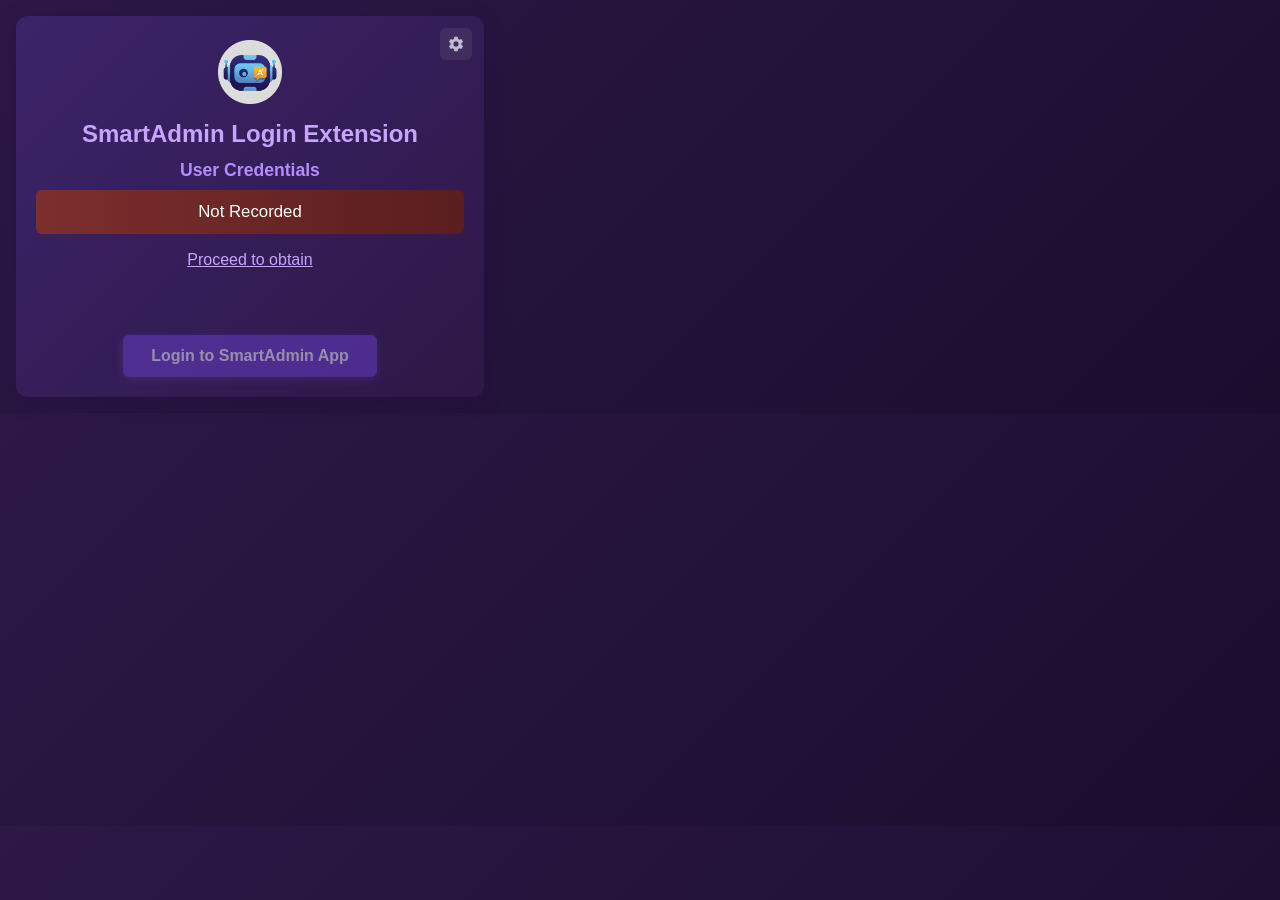
<file: index.html>
<!DOCTYPE html>
<html lang="en">
<head>
  <meta charset="UTF-8">
  <meta name="viewport" content="width=device-width, initial-scale=1.0">
  <title>SmartAdmin Login Extension</title>
  <link rel="stylesheet" href="styles.css">
</head>
<body>
  <div id="app"></div>
  <script src="index.js"></script>
</body>
</html>
</file>
<file: styles.css>
@keyframes fadeIn {
    from {
        opacity: 0;
        transform: translateY(-10px);
    }
    to {
        opacity: 1;
        transform: translateY(0);
    }
}

@keyframes pulse {
    0%, 100% {
        transform: scale(1);
    }
    50% {
        transform: scale(1.05);
    }
}

@keyframes slideIn {
    from {
        opacity: 0;
        transform: translateX(-20px);
    }
    to {
        opacity: 1;
        transform: translateX(0);
    }
}

@keyframes ripple {
    0% {
        transform: scale(1);
        opacity: 0.8;
    }
    50% {
        opacity: 0.5;
    }
    100% {
        transform: scale(3);
        opacity: 0;
    }
}

body {
    font-family: 'Segoe UI', Arial, sans-serif;
    background: linear-gradient(135deg, #2d1846 0%, #1a0d2e 100%);
    color: #fff;
    margin: 0;
    padding: 0;
    /* Control popup window size here */
    min-width: 320px;
    max-width: 500px;
    min-height: 350px;
    max-height: 600px;
    animation: fadeIn 0.3s ease-out;
    overflow-y: auto;
}

.container {
    background: linear-gradient(135deg, #3c246a 0%, #2d1846 100%);
    border-radius: 12px;
    box-shadow: 0 4px 20px rgba(44,0,80,0.3);
    padding: 24px 20px 20px 20px;
    margin: 16px;
    text-align: center;
    animation: slideIn 0.4s ease-out;
    position: relative;
}

.credentials-location {
    position:absolute;
    top: 12px;
    left: 12px;
    color: rgba(255, 255, 255, 0.5);
}

.settings-btn {
    position: absolute;
    top: 12px;
    right: 12px;
    background: rgba(255, 255, 255, 0.1);
    border: none;
    border-radius: 6px;
    width: 32px;
    height: 32px;
    cursor: pointer;
    display: flex;
    align-items: center;
    justify-content: center;
    transition: all 0.3s ease;
    opacity: 0.7;
}

.settings-btn:hover {
    background: rgba(162, 89, 255, 0.3);
    opacity: 1;
    transform: scale(1.1);
}

.settings-btn svg {
    width: 18px;
    height: 18px;
    fill: #fff;
}

/* Settings Page */
.settings-container {
    max-height: 280px;
    overflow-y: auto;
    margin-top: 16px;
    width: 350px;
}

.settings-container::-webkit-scrollbar {
    width: 6px;
}

.settings-container::-webkit-scrollbar-track {
    background: rgba(255, 255, 255, 0.05);
    border-radius: 3px;
}

.settings-container::-webkit-scrollbar-thumb {
    background: rgba(162, 89, 255, 0.5);
    border-radius: 3px;
}

.settings-container::-webkit-scrollbar-thumb:hover {
    background: rgba(162, 89, 255, 0.7);
}

.setting-item {
    display: flex;
    justify-content: space-between;
    align-items: center;
    padding: 14px 16px;
    background: rgba(255, 255, 255, 0.05);
    border-radius: 8px;
    margin-bottom: 10px;
    transition: all 0.3s ease;
}

.setting-item:hover {
    background: rgba(255, 255, 255, 0.08);
}

.setting-info {
    flex: 1;
    text-align: left;
    margin-right: 16px;
}

.setting-title {
    color: #c7a4ff;
    font-weight: 600;
    font-size: 1.25em;
    margin-bottom: 4px;
}

.setting-description {
    color: #b48cff;
    font-size: 1.05em;
    opacity: 0.8;
}

.setting-action {
    flex-shrink: 0;
}

.clear-cred-btn {
    background: linear-gradient(90deg, #ff5959, #d94545);
    color: #fff;
    border: none;
    border-radius: 6px;
    padding: 8px 16px;
    font-size: 1em;
    font-weight: 600;
    cursor: pointer;
    transition: all 0.3s ease;
}

.clear-cred-btn:hover {
    transform: translateY(-2px);
    box-shadow: 0 4px 12px rgba(255, 89, 89, 0.5);
}

/* Toggle Switch */
.toggle-switch {
    position: relative;
    width: 48px;
    height: 24px;
    background: rgba(255, 255, 255, 0.2);
    border-radius: 12px;
    cursor: pointer;
    transition: background 0.3s ease;
}

.toggle-switch.active {
    background: linear-gradient(90deg, #a259ff, #6a3fcf);
}

.toggle-slider {
    position: absolute;
    top: 2px;
    left: 2px;
    width: 20px;
    height: 20px;
    background: #fff;
    border-radius: 50%;
    transition: transform 0.3s ease;
    box-shadow: 0 2px 4px rgba(0, 0, 0, 0.2);
}

.toggle-switch.active .toggle-slider {
    transform: translateX(24px);
}

.back-btn {
    position: absolute;
    top: 12px;
    left: 12px;
    background: rgba(255, 255, 255, 0.1);
    border: none;
    border-radius: 6px;
    width: 32px;
    height: 32px;
    cursor: pointer;
    display: flex;
    align-items: center;
    justify-content: center;
    transition: all 0.3s ease;
    opacity: 0.7;
}

.back-btn:hover {
    background: rgba(162, 89, 255, 0.3);
    opacity: 1;
    transform: scale(1.1);
}

.back-btn svg {
    width: 18px;
    height: 18px;
    fill: #fff;
}

.logo-container {
    margin-bottom: 16px;
    position: relative;
    display: inline-block;
    width: 64px;
    height: 64px;
}

.logo-container::before,
.logo-container::after {
    content: '';
    position: absolute;
    top: 0;
    left: 0;
    width: 100%;
    height: 100%;
    border-radius: 50%;
    background: radial-gradient(circle, rgba(255, 255, 255, 0.6) 0%, rgba(233, 217, 255, 0.4) 30%, rgba(191, 142, 255, 0.2) 50%, transparent 70%);
    transform: scale(1);
    pointer-events: none;
    z-index: 0;
}

.logo-container::before {
    animation: ripple 2.5s ease-out infinite;
}

.logo-container::after {
    animation: ripple 2.5s ease-out infinite 1.25s;
}

.logo {
    width: 64px;
    height: 64px;
    border-radius: 12px;
    position: relative;
    z-index: 2;
    animation: pulse 2s ease-in-out infinite;
}

h1 {
    font-size: 1.5em;
    margin: 0 0 0.5em 0;
    color: #c7a4ff;
    font-weight: bold;
    animation: fadeIn 0.5s ease-out;
}

.section-title {
    font-size: 1.1em;
    color: #b48cff;
    margin-bottom: 0.5em;
    font-weight: 600;
    animation: fadeIn 0.6s ease-out;
}

.section-reminder {
    color: #ff8c8c !important;
}

.status {
    font-size: 1.05em;
    margin-bottom: 1em;
    color: #fff;
    background: linear-gradient(90deg, #4b2e7a 0%, #3c246a 100%);
    border-radius: 6px;
    padding: 12px 0;
    font-weight: 500;
    animation: fadeIn 0.7s ease-out;
    transition: all 0.3s ease;
}

.status:hover {
    box-shadow: 0 2px 8px rgba(162, 89, 255, 0.3);
}

.status.recorded {
    background: linear-gradient(90deg, #2e7d5a 0%, #1e5a3c 100%);
}

.status.not-recorded {
    background: linear-gradient(90deg, #7d2e2e 0%, #5a1e1e 100%);
}

.link {
    color: #c7a4ff;
    text-decoration: underline;
    cursor: pointer;
    font-weight: 500;
    animation: fadeIn 0.8s ease-out;
    transition: color 0.3s ease;
}

.link:hover {
    color: #a259ff;
    text-decoration: none;
}

.btn {
    background: linear-gradient(90deg, #a259ff, #6a3fcf);
    color: #fff;
    border: none;
    border-radius: 6px;
    padding: 12px 28px;
    font-size: 1em;
    font-weight: 600;
    margin-top: 18px;
    cursor: pointer;
    box-shadow: 0 2px 10px rgba(162, 89, 255, 0.3);
    transition: all 0.3s ease;
    outline: none;
    opacity: 1;
    animation: fadeIn 0.9s ease-out;
}

.btn:hover:not(:disabled) {
    transform: translateY(-2px);
    box-shadow: 0 4px 16px rgba(162, 89, 255, 0.5);
}

.btn:active:not(:disabled) {
    transform: translateY(0);
}

.btn:disabled {
    background: #6a3fcf;
    opacity: 0.5;
    cursor: not-allowed;
}

.btn-secondary {
    background: linear-gradient(90deg, #6a3fcf, #4b2e7a);
    margin-left: 16px;
}

.hidden {
    display: none;
}

.bottom-section {
    margin-top: 32px;
    border-radius: 8px;
    padding: 16px 0 0 0;
    animation: fadeIn 1s ease-out;
}

.button-group {
    margin: 24px 0 16px 0;
}

/* Modal Styles */
.modal-overlay {
    position: fixed;
    top: 0;
    left: 0;
    width: 100%;
    height: 100%;
    background: rgba(0, 0, 0, 0.7);
    display: flex;
    align-items: center;
    justify-content: center;
    z-index: 1000;
    animation: fadeIn 0.2s ease-out;
}

.modal {
    background: linear-gradient(135deg, #3c246a 0%, #2d1846 100%);
    border-radius: 12px;
    padding: 24px;
    max-width: 250px;
    box-shadow: 0 8px 32px rgba(0, 0, 0, 0.4);
    animation: slideIn 0.3s ease-out;
    text-align: center;
}

.modal-title {
    font-size: 1.2em;
    color: #c7a4ff;
    margin-bottom: 12px;
    font-weight: 600;
}

.modal-message {
    color: #e0d0ff;
    margin-bottom: 20px;
    line-height: 1.5;
}

.modal-buttons {
    display: flex;
    gap: 10px;
    justify-content: center;
}

.modal-btn {
    background: linear-gradient(90deg, #a259ff, #6a3fcf);
    color: #fff;
    border: none;
    border-radius: 6px;
    padding: 10px 20px;
    font-size: 0.95em;
    font-weight: 600;
    cursor: pointer;
    transition: all 0.3s ease;
}

.modal-btn:hover {
    transform: translateY(-2px);
    box-shadow: 0 4px 12px rgba(162, 89, 255, 0.5);
}

.modal-btn.cancel {
    background: linear-gradient(90deg, #6a3fcf, #4b2e7a);
}

.modal-btn.danger {
    background: linear-gradient(90deg, #ff5959, #d94545);
}

.modal-btn.danger:hover {
    box-shadow: 0 4px 12px rgba(255, 89, 89, 0.5);
}
</file>
